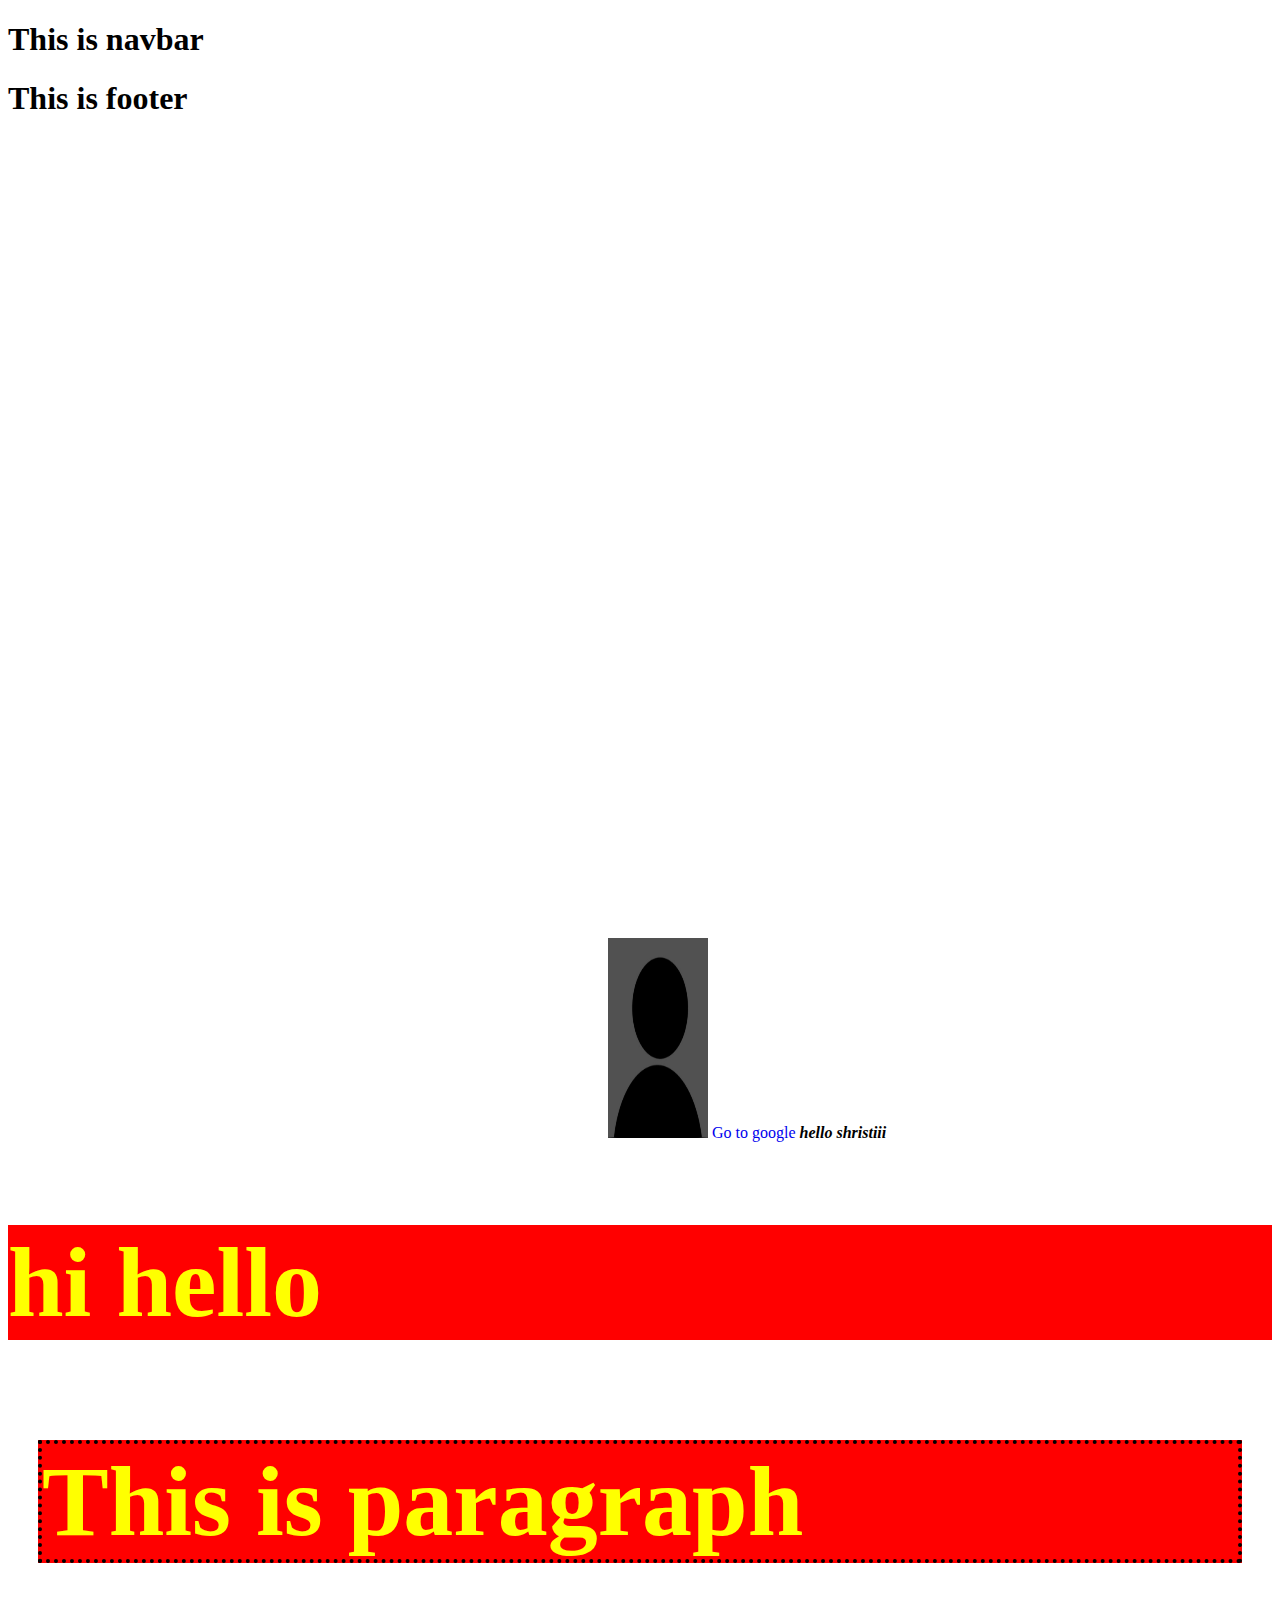
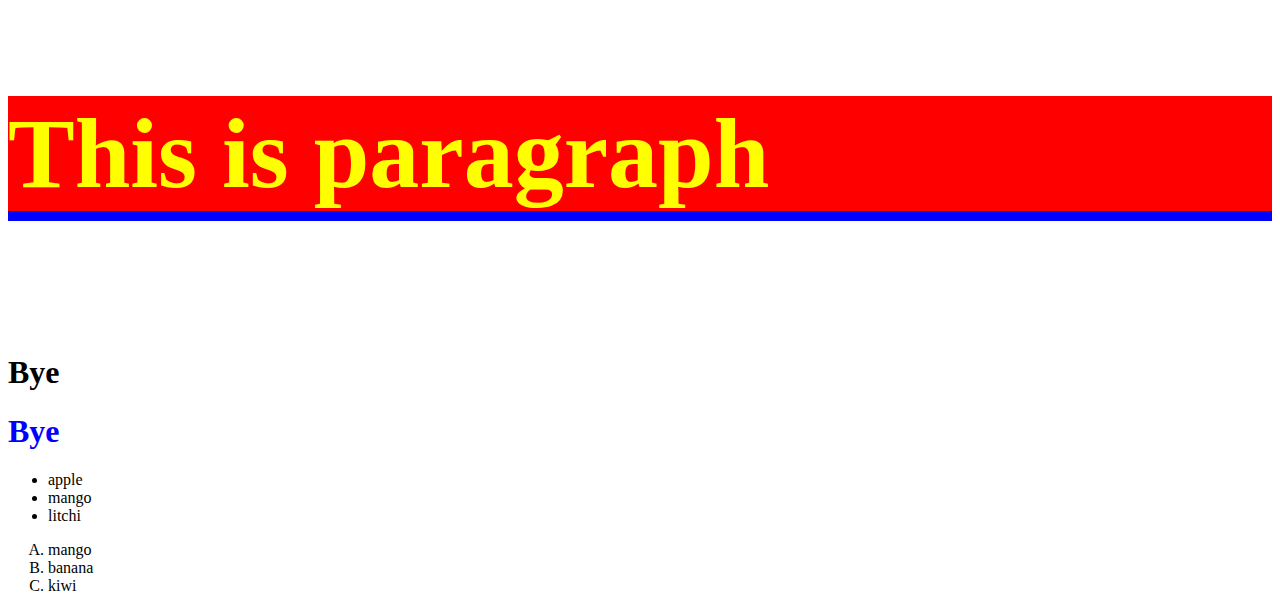
<file: Day 1/test/html/index.html>
<!DOCTYPE html>
<html lang="en">
<head>
    <meta charset="UTF-8">
    <meta name="viewport" content="width=device-width, initial-scale=1.0">
    <title>Document</title>
    <link rel="stylesheet" href="style.css">
</head>
<body>
    <div>
<nav>
    <h1>This is navbar</h1>
</nav>
        
<footer>
    <h1>This is footer</h1>
</footer>


<img src="./../../images/hello.jpg" alt="">
<a href="https://www.google.com/"> Go to google</a>

<span>hello shristiii</span>

<h2>hi hello</h2>
<h3>This is paragraph</h3>
<h4>This is paragraph</h4>

<h1 class="third1">Bye</h1>
<h1 id="idh1" class="classh1">Bye</h1>

<ul>
    <li>apple</li>
    <li>mango</li>
    <li>litchi</li>
</ul>

<ol type="A">
    <li>mango</li>
    <li>banana</li>
    <li>kiwi</li>
</ol>
    </div>

</body>
</html>
</file>
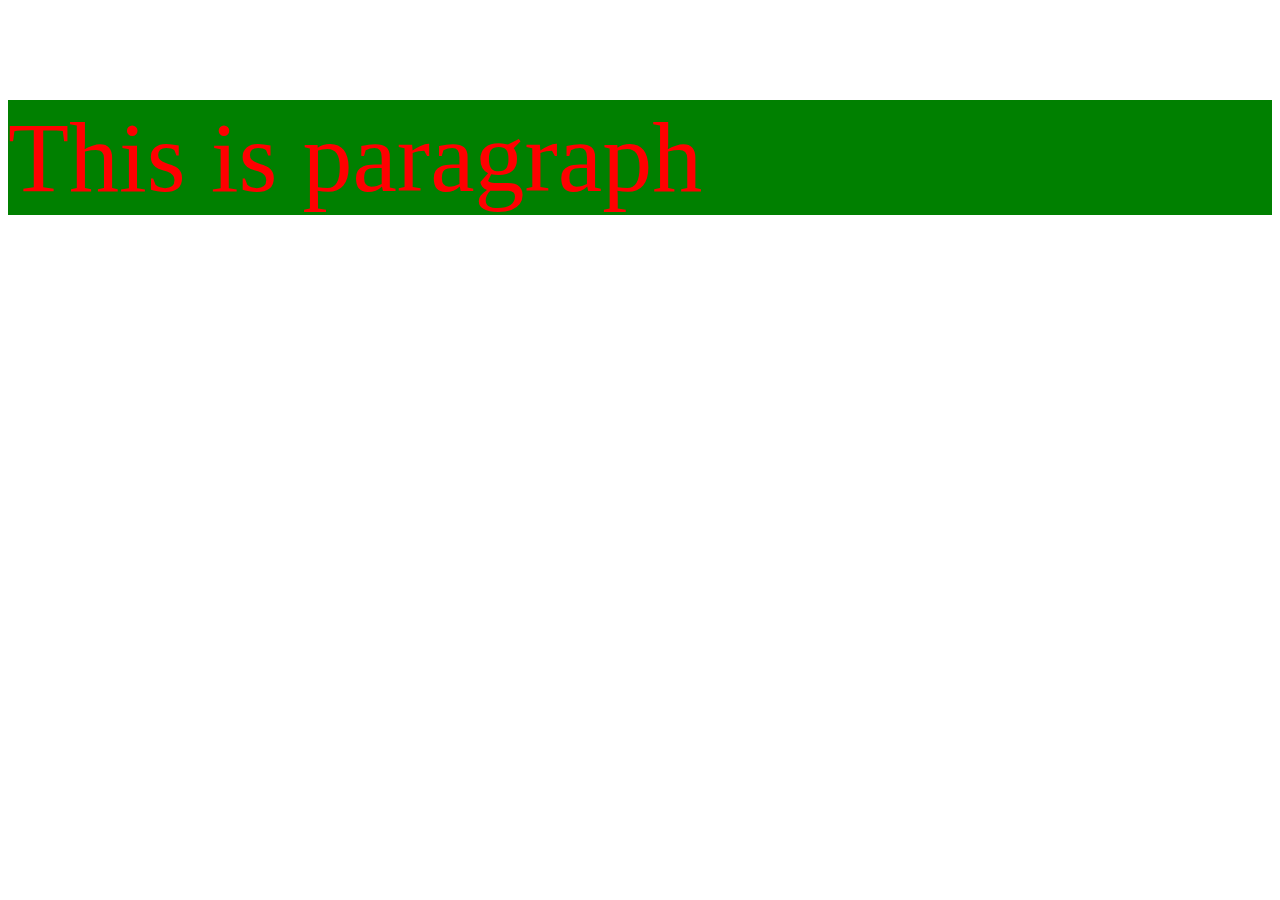
<file: Day 1/test/html/contact.html>
<!DOCTYPE html>
<html lang="en">
<head>
    <meta charset="UTF-8">
    <meta name="viewport" content="width=device-width, initial-scale=1.0">
    <title>Document</title>
    <style>
        p{
            color: red;
            font-size: 100px;
            background-color: green;
        }
    </style>
</head>
<body>

   <p>This is paragraph</p>
</body>
</html>
</file>
<file: Day 1/test/html/style.css>
p{
    color: red;
font-size: 100px;
background-color: green;
}

h2,h3,h4{
    color: yellow;
    font-size: 100px;
    background-color: red;
}

h3{
    border: 4px dotted black;
    margin: 100px 30px
   

}

img{
    margin-left: 600px;
    margin-top: 800px;
   height: 200px;
   width: 100px;
}
a{
    text-decoration: none;
}
h4{
    border-bottom: 10px solid blue;
   
}
span{
    font-weight: 900;
    font-style: italic;
}

#idh1{
    color: blue
}

.classh1{
    color: red
}
</file>
